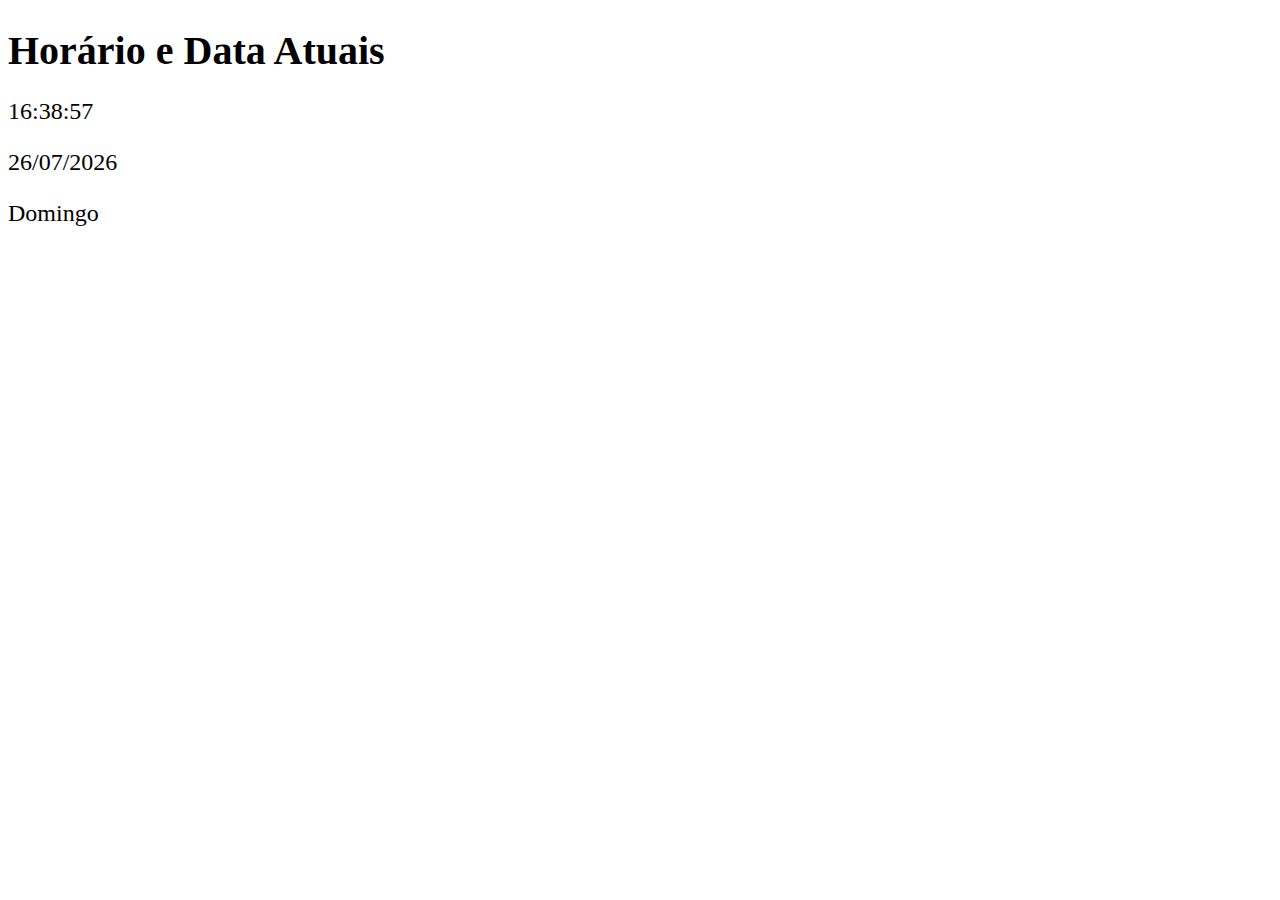
<file: Index.html>
<!DOCTYPE html>
<html>
<head>
  <title>Exemplo de Site</title>
  <link rel="stylesheet" type="text/css" href="style.css">
</head>
<body>
  <div class="container">
    <h1>Horário e Data Atuais</h1>
    <p id="time"></p>
    <p id="date"></p>
    <p id="day"></p>
  </div>
  <script src="script.js"></script>
</body>
</html>
</file>
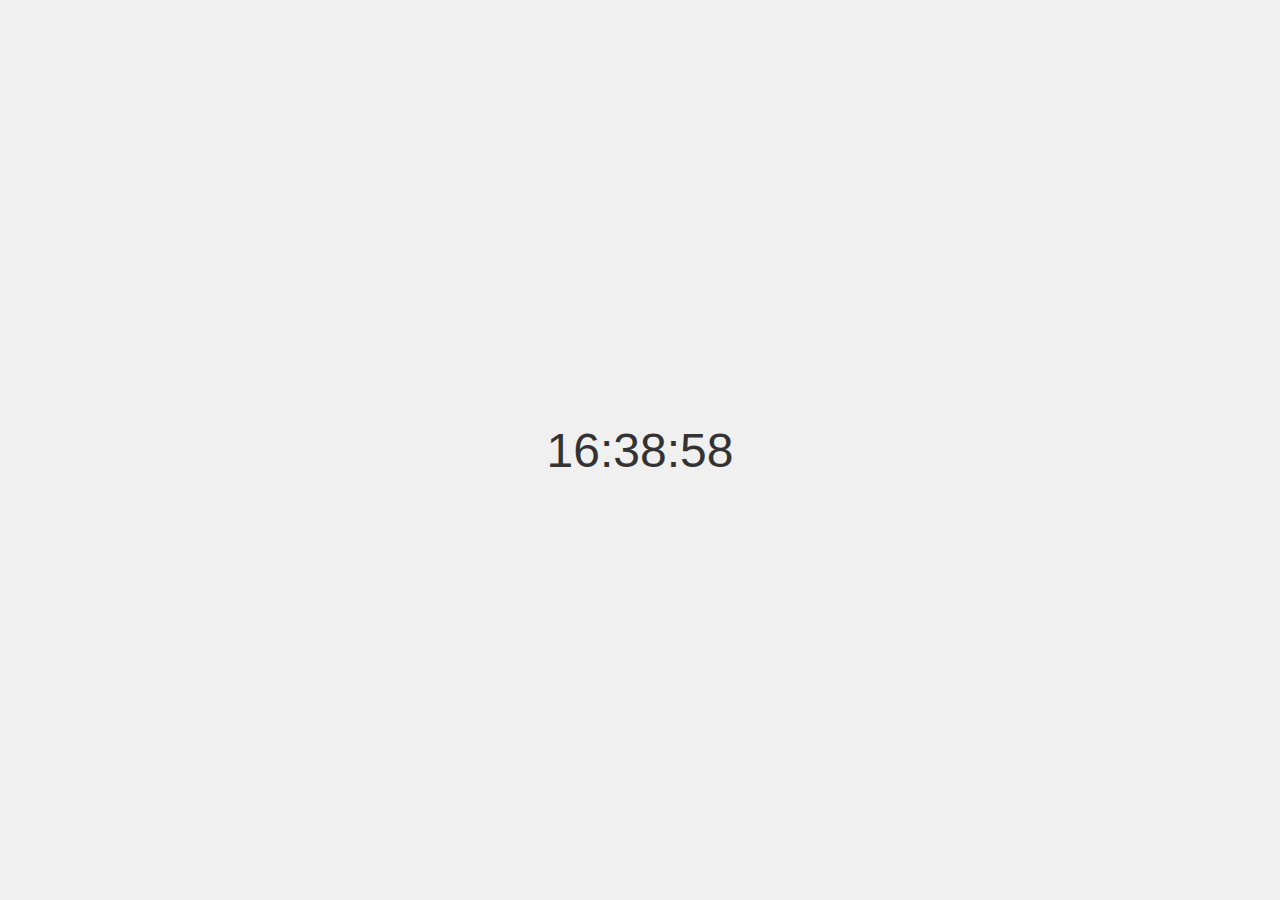
<file: Relógio digital/index.html>
<!DOCTYPE html>
<html lang="en">
<head>
  <meta charset="UTF-8">
  <meta name="viewport" content="width=device-width, initial-scale=1.0">
  <link rel="stylesheet" href="styles.css">
  <title>Digital Clock</title>
</head>
<body>
  <div class="clock">
    <div id="timeDisplay">00:00:00</div>
  </div>
  <script src="script.js"></script>
</body>
</html>
</file>
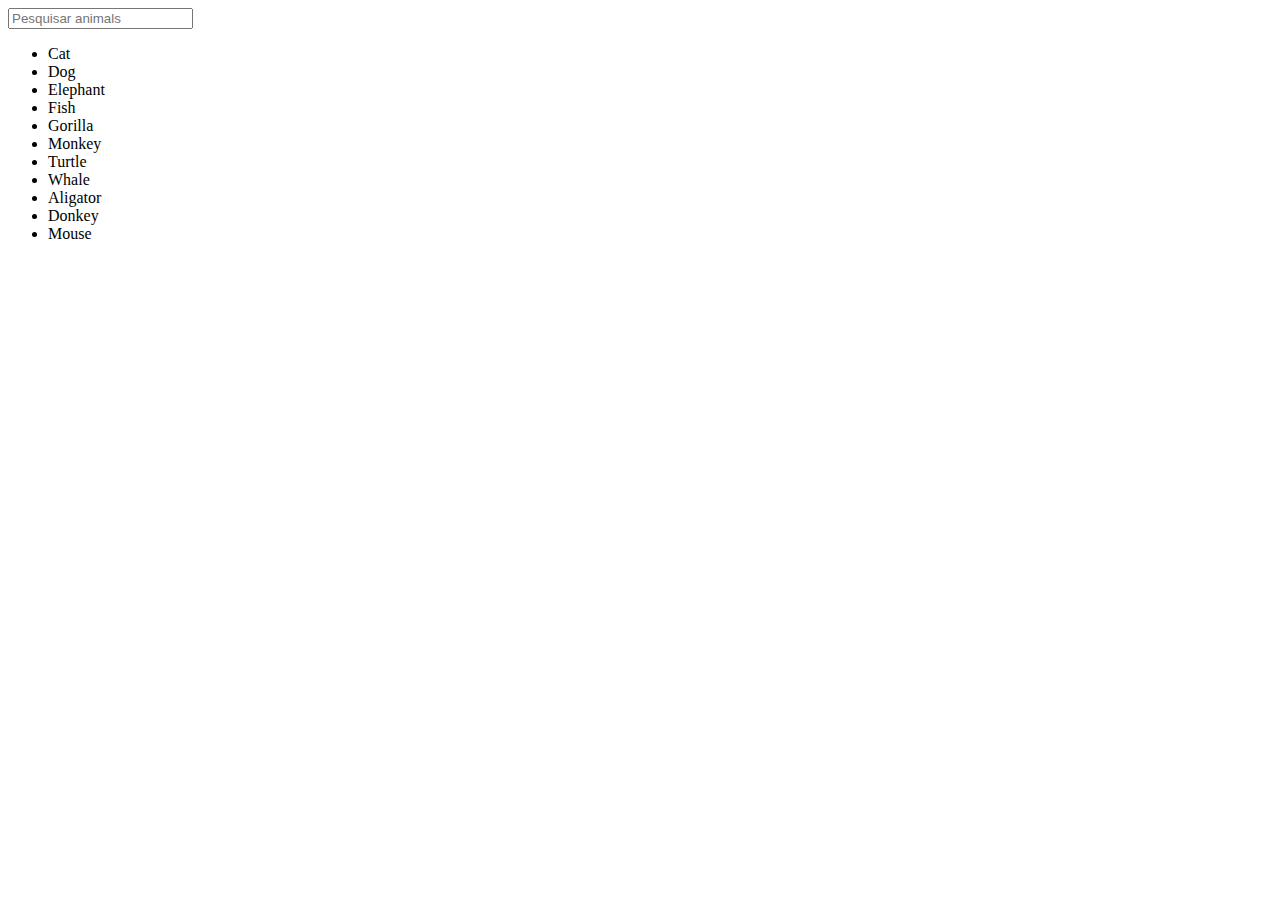
<file: barradepesquisa.html>
<html>  
<input id = "searchbar" Type="text"name = "searchbar"placeholder= "Pesquisar animals"onkeyup="search()">
<body> 
<ul>
  <li class="animals">Cat</li>
  <li class="animals">Dog</li>
  <li class="animals">Elephant</li>
  <li class="animals">Fish</li>
  <li class="animals">Gorilla</li>
  <li class="animals">Monkey</li>
  <li class="animals">Turtle</li>
  <li class="animals">Whale</li>
  <li class="animals">Aligator</li>
  <li class="animals">Donkey</li>
  <li class="animals">Mouse</li>
 
</ul>
</body>




</html>
</file>
<file: style.css>
..container {
  text-align: center;
  margin-top: 200px;
}

h1 {
  font-size: 40px;
  margin-bottom: 20px;
}

p {
  font-size: 24px;
  margin-bottom: 10px;
}
</file>
<file: Relógio digital/styles.css>
body {
  display: flex;
  justify-content: center;
  align-items: center;
  height: 100vh;
  margin: 0;
  background-color: #f0f0f0;
}

.clock {
  font-family: Arial, sans-serif;
  font-size: 3em;
  color: #333;
}
</file>
